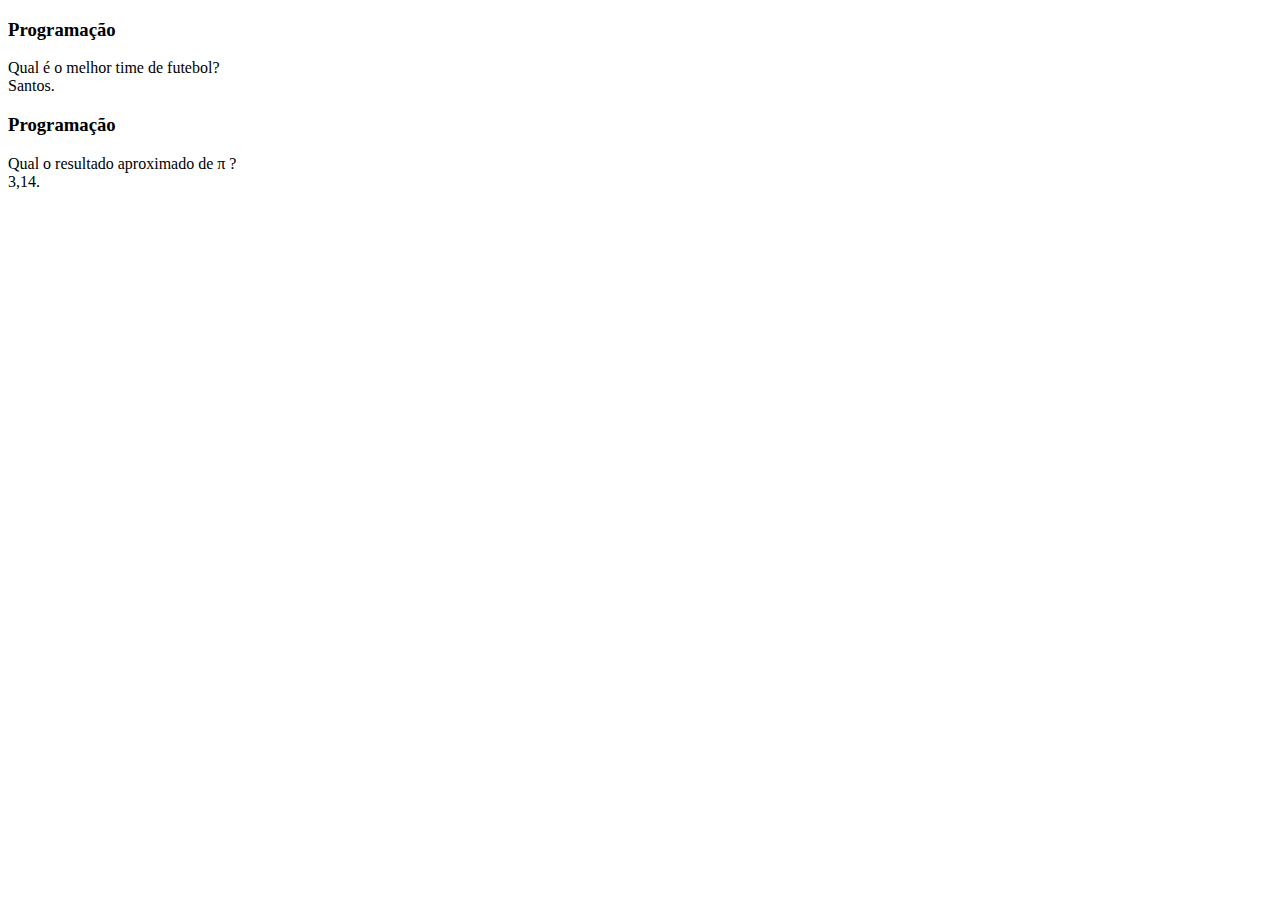
<file: flashcard-main/vivis flashcard/index.html>
<!DOCTYPE html>
<html lang="pt-br">
<head>
    <meta charset="UTF-8">
    <meta name="viewport" content="width=device-width, initial-scale=1.0">
    <title>Document</title>
</head>
<body>
    <main>
    </main>
    <footer>
</body>
<main>
        <section id="container">
                <article class="cartao">
                </article>
        </section>
</main>
<main>
    <section id="container"> 

</section>
<article class="cartao">
                <div class="cartao__conteudo">

                </div>
            </article>
            <h3> Programação </h3>
            <div class="cartao__conteudo__pergunta">
Qual é o melhor time de futebol?
</div>
<div class="cartao__conteudo__resposta">
Santos.
</div>

<article class="cartao">
        <div class="cartao__conteudo">
                <h3> Programação </h3>
                      <div class="cartao__conteudo__pergunta">
                            Qual o resultado aproximado de π ?
                        </div>                        
                       <div class="cartao__conteudo__resposta">
                            3,14.
                         </div>
                        </div>
                            
         </article>
</file>
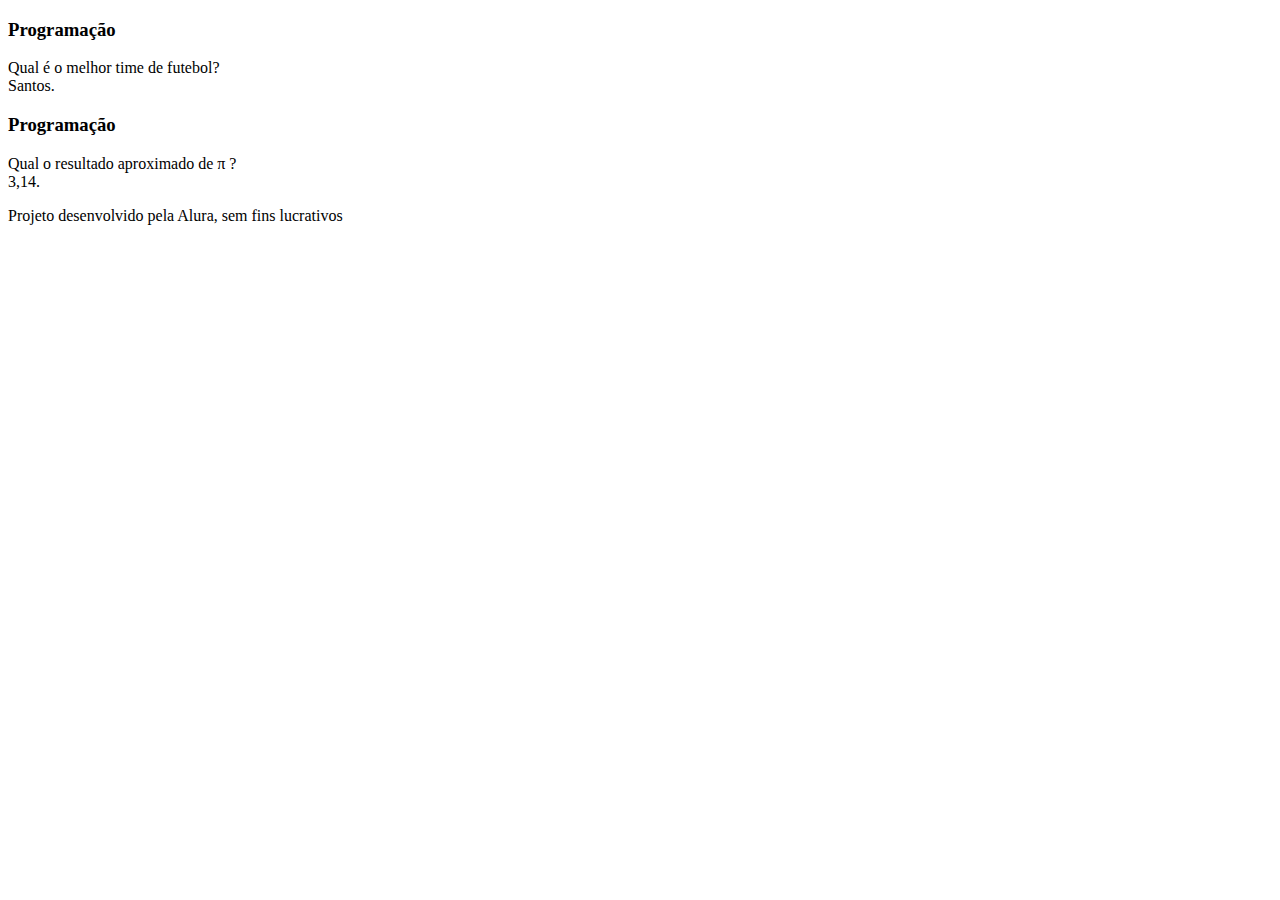
<file: Flash-cardd-main/flashcard-main/vivis flashcard/index.html>
<!DOCTYPE html>
<html lang="pt-br">
<head>
    <meta charset="UTF-8">
    <meta name="viewport" content="width=device-width, initial-scale=1.0">
    <title>Document</title>
</head>
<body>
    <main>
    </main>
    <footer>
</body>
<main>
        <section id="container">
                <article class="cartao">
                </article>
        </section>
</main>
<main>
    <section id="container"> 

</section>
<article class="cartao">
                <div class="cartao__conteudo">

                </div>
            </article>
            <h3> Programação </h3>
            <div class="cartao__conteudo__pergunta">
Qual é o melhor time de futebol?
</div>
<div class="cartao__conteudo__resposta">
Santos.
</div>

<article class="cartao">
        <div class="cartao__conteudo">
                <h3> Programação </h3>
                      <div class="cartao__conteudo__pergunta">
                            Qual o resultado aproximado de π ?
                        </div>                        
                       <div class="cartao__conteudo__resposta">
                            3,14.
                         </div>
                        </div>
                            
         </article>
        </section>
    </main>
    <footer>
        <p>Projeto desenvolvido pela Alura, sem fins lucrativos</p>
    </footer>
</body>
</html>
</file>
